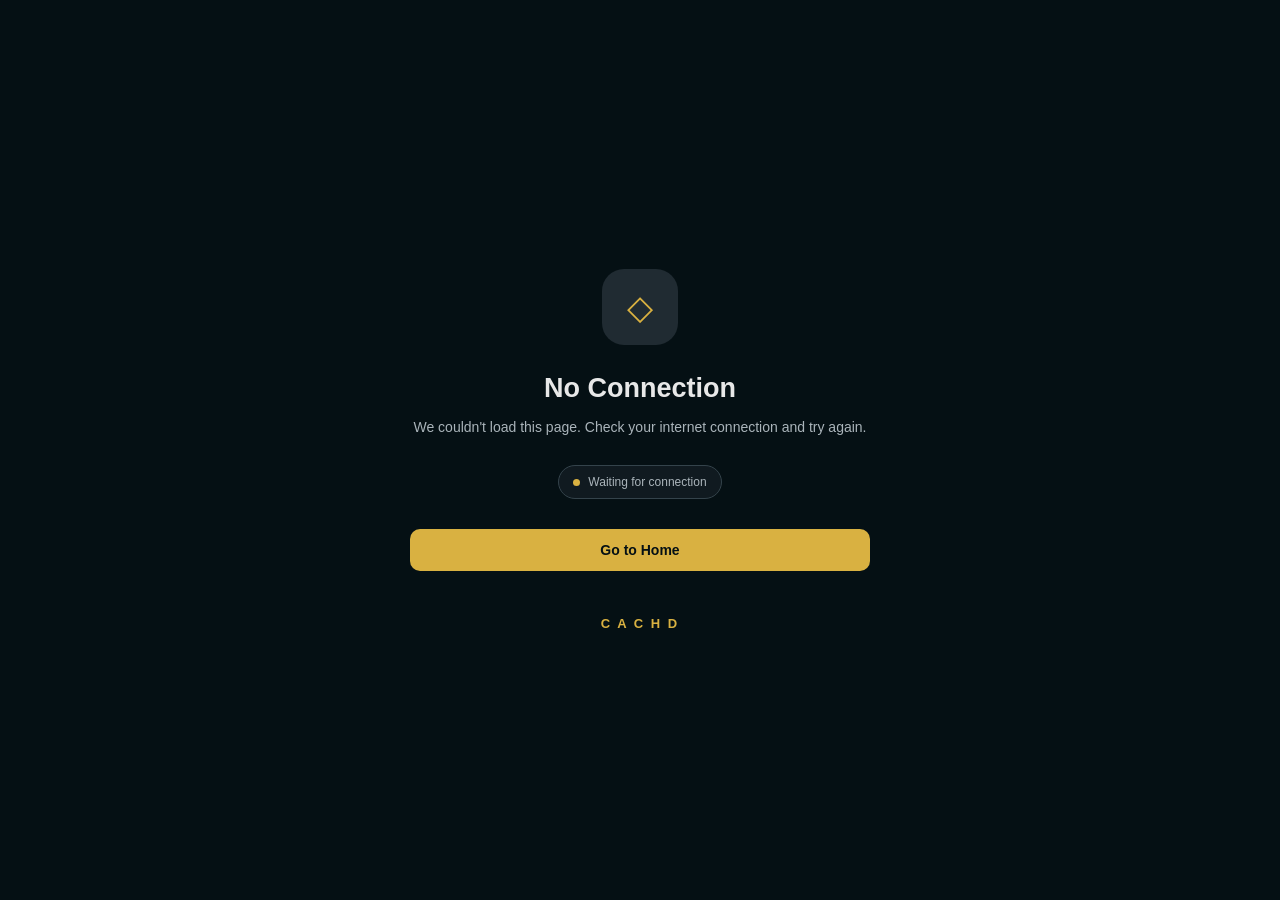
<file: Cachd.Browser/Pages/Offline/index.html>
<!DOCTYPE html>
<html lang="uk">

<head>
    <meta charset="UTF-8">
    <meta name="viewport" content="width=device-width, initial-scale=1.0">

    <title>Offline — Cachd</title>

    <style>
        @font-face {
            font-family: "Manrope";
            src: url("cachd://assets/Fonts/Manrope-Regular.ttf") format("truetype");
            font-weight: 400;
        }

        @font-face {
            font-family: "Manrope";
            src: url("cachd://assets/Fonts/Manrope-Medium.ttf") format("truetype");
            font-weight: 500;
        }

        @font-face {
            font-family: "Manrope";
            src: url("cachd://assets/Fonts/Manrope-SemiBold.ttf") format("truetype");
            font-weight: 600;
        }

        @font-face {
            font-family: "Manrope";
            src: url("cachd://assets/Fonts/Manrope-Bold.ttf") format("truetype");
            font-weight: 700;
        }

        * {
            box-sizing: border-box;
            margin: 0;
            padding: 0;
            font-family: "Manrope", sans-serif;
        }

        body {
            min-height: 100vh;
            display: flex;
            align-items: center;
            justify-content: center;
            background: #051014;
            color: #E8E8E8;
            font-family: "Segoe UI", sans-serif;
            padding: 24px;
        }

        .container {
            width: 100%;
            max-width: 460px;
            text-align: center;
        }

        .icon {
            width: 76px;
            height: 76px;
            display: flex;
            align-items: center;
            justify-content: center;
            margin: 0 auto 28px;
            border-radius: 22px;
            background: #202B32;
            color: #D9B141;
            font-size: 34px;
        }

        h1 {
            font-size: 27px;
            margin-bottom: 12px;
        }

        p {
            color: #AAB4BA;
            font-size: 14px;
            line-height: 1.7;
        }

        .status {
            display: inline-flex;
            align-items: center;
            gap: 8px;
            margin-top: 26px;
            padding: 9px 14px;
            background: #101A20;
            border: 1px solid #34434B;
            border-radius: 20px;
            color: #AAB4BA;
            font-size: 12px;
        }

        .dot {
            width: 7px;
            height: 7px;
            border-radius: 50%;
            background: #D9B141;
        }

        button {
            width: 100%;
            margin-top: 30px;
            padding: 13px;
            border: none;
            border-radius: 10px;
            background: #D9B141;
            color: #051014;
            font-size: 14px;
            font-weight: 600;
            cursor: pointer;
            transition: background 0.2s;
        }

        button:hover {
            background: #E8C45D;
        }

        button:disabled {
            opacity: 0.5;
            cursor: default;
        }

        .brand {
            margin-top: 45px;
            color: #D9B141;
            font-size: 13px;
            font-weight: 700;
            letter-spacing: 2px;
        }

        .cached-pages {
            margin-top: 32px;
            text-align: left;
        }

        .cached-pages-header {
            font-size: 13px;
            font-weight: 600;
            color: #D9B141;
            margin-bottom: 16px;
            text-transform: uppercase;
            letter-spacing: 1px;
        }

        .cached-page-item {
            display: flex;
            align-items: center;
            gap: 12px;
            padding: 12px 14px;
            background: #101A20;
            border: 1px solid #34434B;
            border-radius: 8px;
            margin-bottom: 8px;
            cursor: pointer;
            transition: background 0.2s, border-color 0.2s;
        }

        .cached-page-item:hover {
            background: #202B32;
            border-color: #D9B141;
        }

        .cached-page-icon {
            width: 32px;
            height: 32px;
            display: flex;
            align-items: center;
            justify-content: center;
            background: #051014;
            border-radius: 6px;
            color: #D9B141;
            font-size: 16px;
            flex-shrink: 0;
        }

        .cached-page-info {
            flex: 1;
            min-width: 0;
        }

        .cached-page-title {
            font-size: 14px;
            font-weight: 500;
            color: #E8E8E8;
            margin-bottom: 2px;
            white-space: nowrap;
            overflow: hidden;
            text-overflow: ellipsis;
        }

        .cached-page-url {
            font-size: 11px;
            color: #AAB4BA;
            white-space: normal;
            overflow-wrap: anywhere;
            line-height: 1.45;
        }

        .cached-page-meta {
            font-size: 11px;
            color: #6B7A82;
            flex-shrink: 0;
        }

        .no-cached-pages {
            padding: 20px;
            background: #101A20;
            border: 1px solid #34434B;
            border-radius: 8px;
            font-size: 13px;
            color: #6B7A82;
        }
    </style>
</head>

<body>
    <main class="container">
        <div class="icon">◇</div>

        <h1>No Connection</h1>

        <p>
            We couldn't load this page. Check your internet connection and try again.
        </p>

        <div class="status">
            <span class="dot"></span>
            <span>Waiting for connection</span>
        </div>

        <button id="retryButton">
            Try again
        </button>

        <div class="cached-pages" id="cachedPages" style="display: none;">
            <div class="cached-pages-header">Available Offline</div>
            <div id="cachedPagesList"></div>
        </div>

        <div class="brand">C A C H D</div>
    </main>

    <script>
        const params = new URLSearchParams(window.location.search);
        const targetUrl = params.get("url");

        const retryButton = document.getElementById("retryButton");
        const cachedPages = document.getElementById("cachedPages");
        const cachedPagesList = document.getElementById("cachedPagesList");

        if (!targetUrl) {
            retryButton.textContent = "Go to Home";
        }

        retryButton.addEventListener("click", () => {
            if (targetUrl) {
                window.location.href = targetUrl;
            } else {
                window.location.href = "cachd://home";
            }
        });

        async function loadCachedPages() {
            try {
                await CefSharp.BindObjectAsync("cachdOffline");
                const pagesJson = await cachdOffline.getCachedPagesJson();
                const pages = JSON.parse(pagesJson || "[]");

                if (pages && pages.length > 0) {
                    cachedPages.style.display = "block";

                    pages.forEach(page => {
                        const item = document.createElement("a");
                        item.className = "cached-page-item";
                        item.style.cursor = "pointer";
                        item.style.textDecoration = "none";
                        item.style.color = "inherit";
                        item.href = page.mhtmlUrl || page.url;
                        item.innerHTML = `
                            <div class="cached-page-icon">◇</div>
                            <div class="cached-page-info">
                                <div class="cached-page-title">${page.title}</div>
                                <div class="cached-page-url">${page.url}</div>
                            </div>
                            <div class="cached-page-meta">${page.visitCount} visits</div>
                        `;
                        cachedPagesList.appendChild(item);
                    });
                }
            } catch (e) {
                console.error("Failed to load cached pages:", e);
            }
        }

        loadCachedPages();
    </script>
</body>

</html>
</file>
